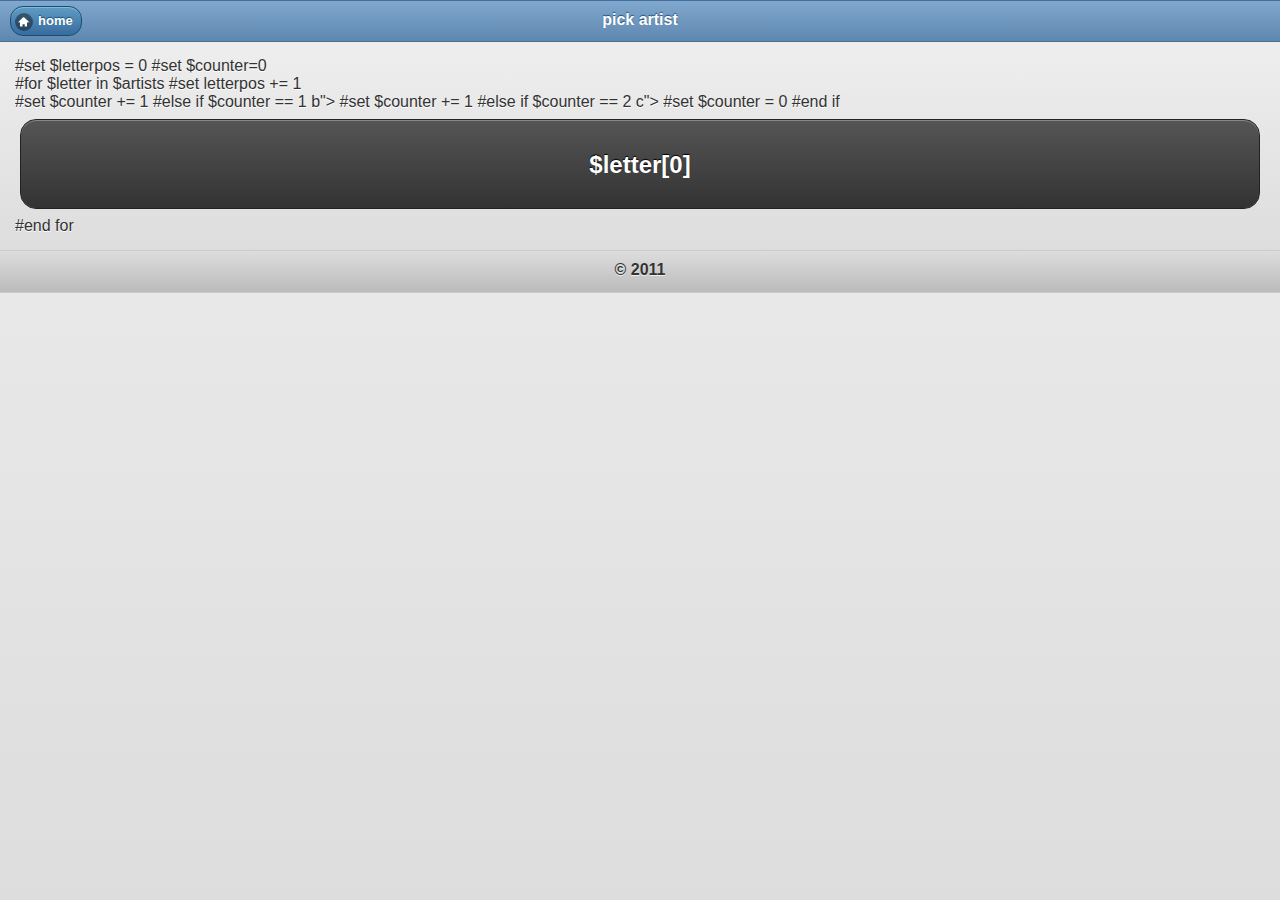
<file: templates/artists.html>
<html xmlns="http://www.w3.org/1999/xhtml">
  <head>
	<title>vote your song!</title>
	<meta charset="utf-8">
	<meta name="viewport" content="width=device-width, initial-scale=1">
	<link rel="stylesheet" href="/static/jquery.mobile-1.0b2.css" />
	<script src="/static/jquery-1.6.2.min.js"></script>
	<script src="/static/jquery.mobile-1.0b2.min.js"></script>

<script type="text/javascript">
#for $letter in $artists
	var artists_$letter[0] =[#for $artist in $letter[1]
							"$artist",
							#end for
							""];
#end for

	var alphabet = [#for $letter in $artists
					"$letter[0]",
					#end for
					"123"];

function load_list(list_array, nextPos) {
	var newList = '<ul data-role="listview" data-theme="d" id="mylist" style="white-space:normal">' ;
	newList += '<li data-theme="e" data-icon="arrow-l"><a href="/artists/" rel="external">... show overview</a></li>';
	
	// if users clicks on next letter in artists with z list, show him the first artist with 123 overview again
	if (nextPos == alphabet.length ){
		nextPos = 1;
	}

	if (nextPos != 1){
		newList += '<li data-theme="b" data-icon="arrow-u" onclick="load_list(artists_' +alphabet[nextPos-2] +', '+(nextPos-1)+')"><a href="#">... show previous letter ' +alphabet[nextPos-2] +'</a></li>';
	}
	// if user clicks on previous letter in first overview then go to last overview
	else{
		newList += '<li data-theme="b" data-icon="arrow-u" onclick="load_list(artists_' +alphabet[alphabet.length-2] +', '+(alphabet.length-1)+')"><a href="#">... show previous letter ' +alphabet[alphabet.length-2] +'</a></li>';
	}
	
	for (var i = 0; i < list_array.length-1; i++) {
		newList += '<li><a href="/artists/?artist=' +list_array[i].replace("&","%26") +'">'+list_array[i] +'</a></li>';
		}
	
	newList += '<li data-theme="b" data-icon="arrow-d"  onclick="load_list(artists_' +alphabet[nextPos] +', '+(nextPos+1)+')"><a href="#">... show next letter ' +alphabet[nextPos] +'</a></li>';
	newList += '</ul>' ;
	\$('#contentpage').html(newList);
	\$("#mylist").listview();
	}
</script>


</head>
<body class="index">

<div data-role="page" id="home" >

	<div data-role="header" data-theme="b">
		<a href="/" rel="external" data-icon="home" id=headerbutton>home</a>
		<h2>pick artist</h2>
	</div><!-- /header -->

<div data-role="content" id="contentpage">

#set $letterpos = 0

<!-- counting column number to put a, b or c to block class -->
#set $counter=0

		<div class="ui-grid-b">
		#for $letter in $artists
			#set letterpos += 1
			<div class="ui-block-#slurp
			#if $counter == 0
a"> 
			#set $counter += 1
			#else if $counter == 1
b"> 
			#set $counter += 1
			#else if $counter == 2
c"> 
			#set $counter = 0
			#end if
				<div data-role="button" data-theme="a" onclick="load_list(artists_$letter[0], $letterpos)">
					<h2>$letter[0]</h2>
				</div>
			</div>
		#end for
		</div>
	
 </div><!-- /content end-->

 <div data-role="footer" data-theme="d">
 <h4> &copy 2011 </h4>
 </div><!-- /footer end-->

</div><!-- /page end-->

</body>

</html>
</file>
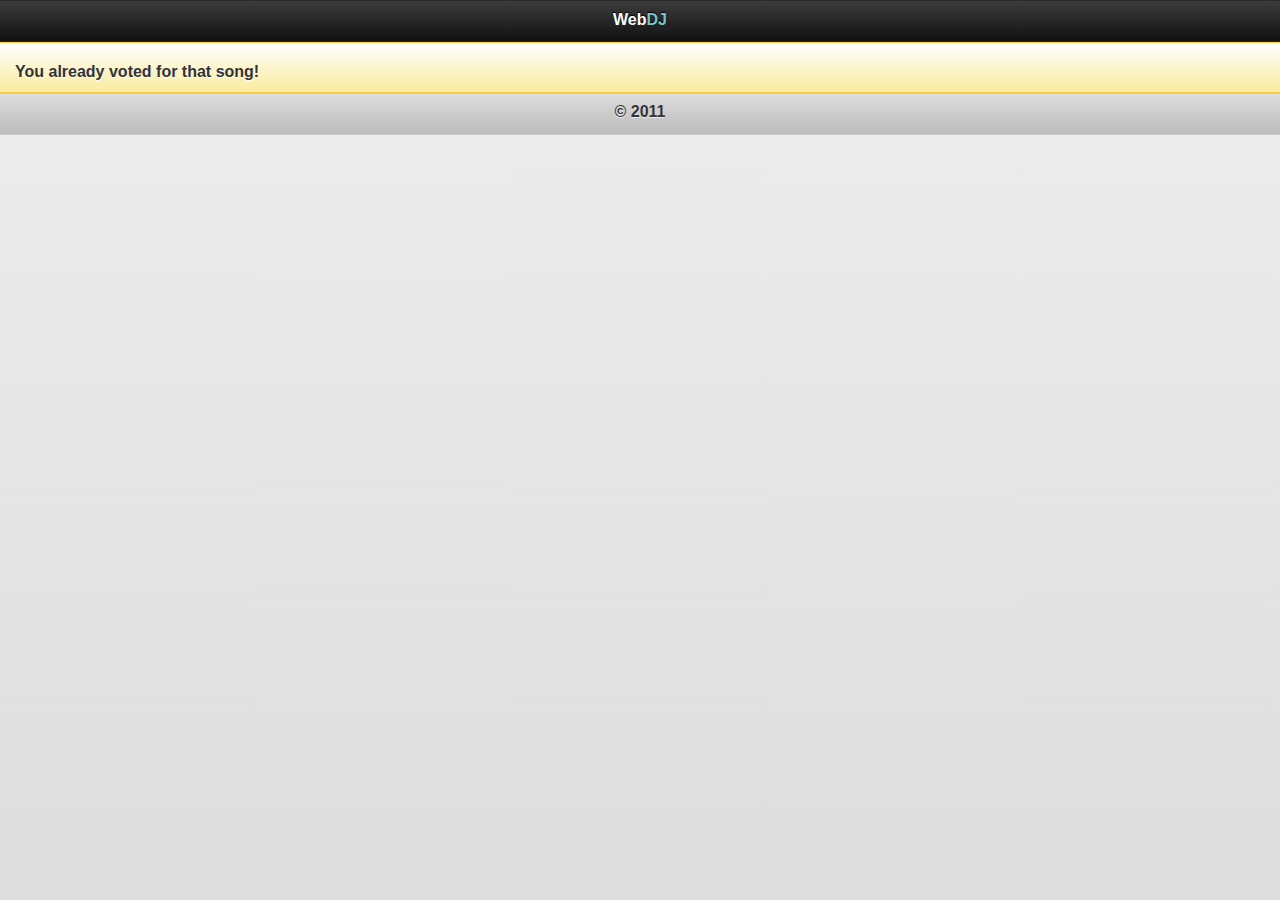
<file: templates/notification.html>
<html xmlns="http://www.w3.org/1999/xhtml">
  <head>
    <title>vote your song!</title>
	<meta charset="utf-8">
	<meta name="viewport" content="width=device-width, initial-scale=1">
	<meta http-equiv="refresh" content="3;url=/">
	
	<link rel="stylesheet" href="/static/jquery.mobile-1.0b2.css" />
	<script src="/static/jquery-1.6.2.min.js"></script>
	<script src="/static/jquery.mobile-1.0b2.min.js"></script>

</head>
<body class="index">

<div data-role="page" id="home" >
 
	<div data-role="header">
	<h3>Web<font color="#7AC5CD">DJ</font></h3>
	</div><!-- /header -->

<div data-role="content">
    <ul data-role="listview" data-theme="c"> 
	    <li data-theme="e"><h3 style="white-space:normal">You already voted for that song!</h3>
	    </li>

	   
	</ul>

 </div><!-- /content -->

 <div data-role="footer" data-theme="d">
 <h4> &copy 2011 </h4>
 </div><!-- /footer -->

</div><!-- /page -->

</body>

</html>
</file>
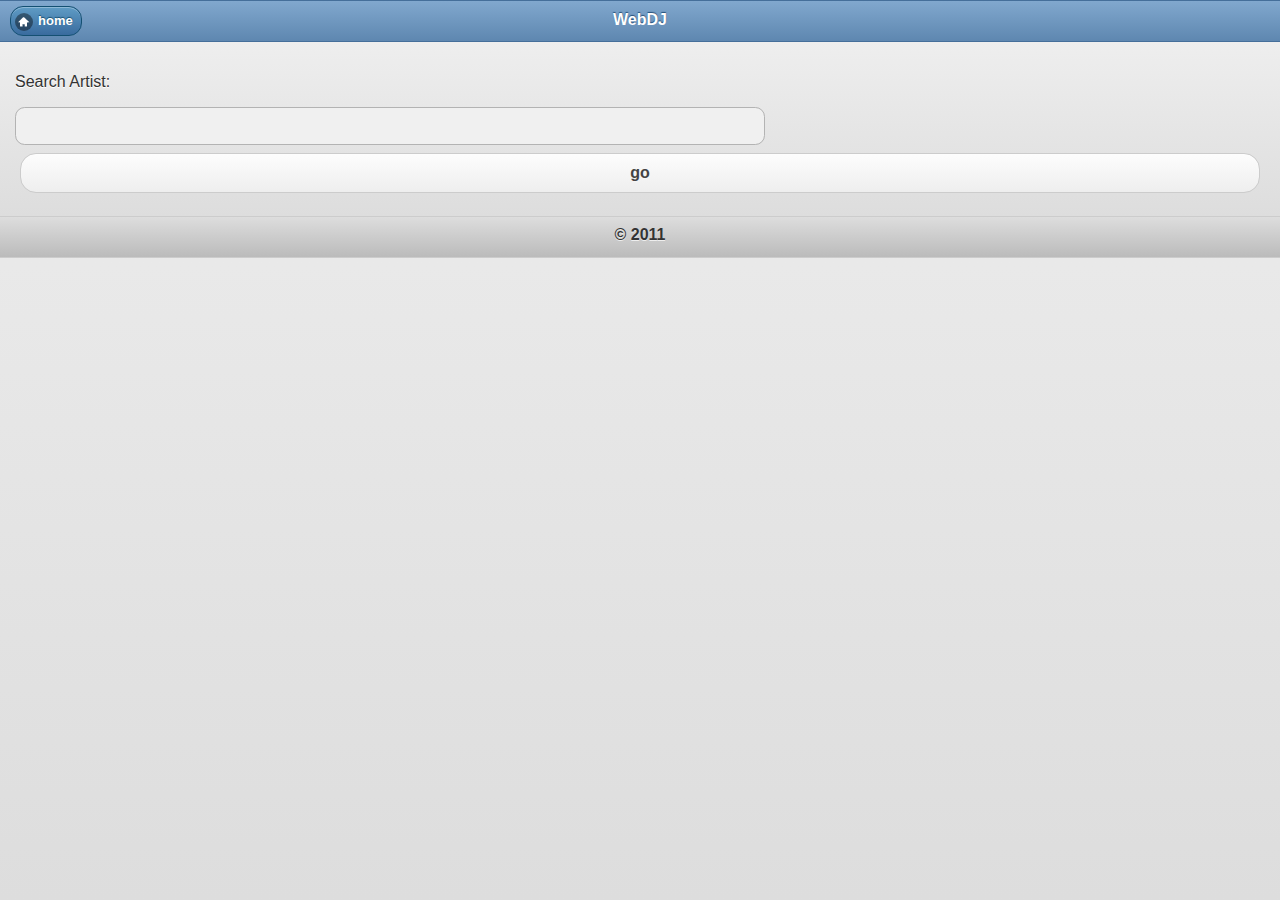
<file: templates/search.html>
<html xmlns="http://www.w3.org/1999/xhtml">
  <head>
    <title>search for an artist!</title>
	<meta charset="utf-8">
	<meta name="viewport" content="width=device-width, initial-scale=1">
	<link rel="stylesheet" href="/static/jquery.mobile-1.0b2.css" />
	<script src="/static/jquery-1.6.2.min.js"></script>
	<script src="/static/jquery.mobile-1.0b2.min.js"></script>

	<link rel="stylesheet" href="/static/jquery.autocomplete.css" type="text/css" />
	<script type="text/javascript" src="/static/jquery.bgiframe.min.js"></script>
	<script type="text/javascript" src="/static/jquery.autocomplete.js"></script>
	<script>
	
	var data =[#for $artist in $artists
							"$artist",
					#end for
							""];
	
	\$(document).ready(function(){
	
	\$("#example").autocomplete(data, {
		max:10,
		matchSubset:1, 
		matchContains:1
	});
	
  });

	function loadArtistPage()
	{
  	var artistname = document.getElementById('example').value ;
  	var theUrl = "../artists/?artist=" +artistname ;
  	// http://localhost:8080/artists/?artist=Charlie%20Sexton
  	console.log(artistname);
  	
		if (artistname.length != 0 && \$.inArray(artistname, data ) > 0 ){
				location.href = theUrl ;
		}
		else {
			\$("#meldung").html("<h3> <font color='#FF0000'>artist not found<br>please search again</font> </h3>");
			\$("#example").val("");
		}
	}
  </script>

</head>
<body class="index">

<div data-role="page" id="home">
 
	 <div data-role="header" data-theme="b">
	 <a href="/" rel="external" data-icon="home" id=headerbutton>home</a>
	 <h2>WebDJ</h2>
	 </div><!-- /header -->

<div data-role="content">
<p>Search Artist:</p>
<div id="meldung"></div>
<input type="text" id="example" name="artist" />
<input type="submit" value="go" onclick="loadArtistPage()"/>

 </div><!-- /content -->

 <div data-role="footer" data-theme="d">
 <h4> &copy 2011 </h4>
 </div><!-- /footer -->

</div><!-- /page -->

</body>

</html>
</file>
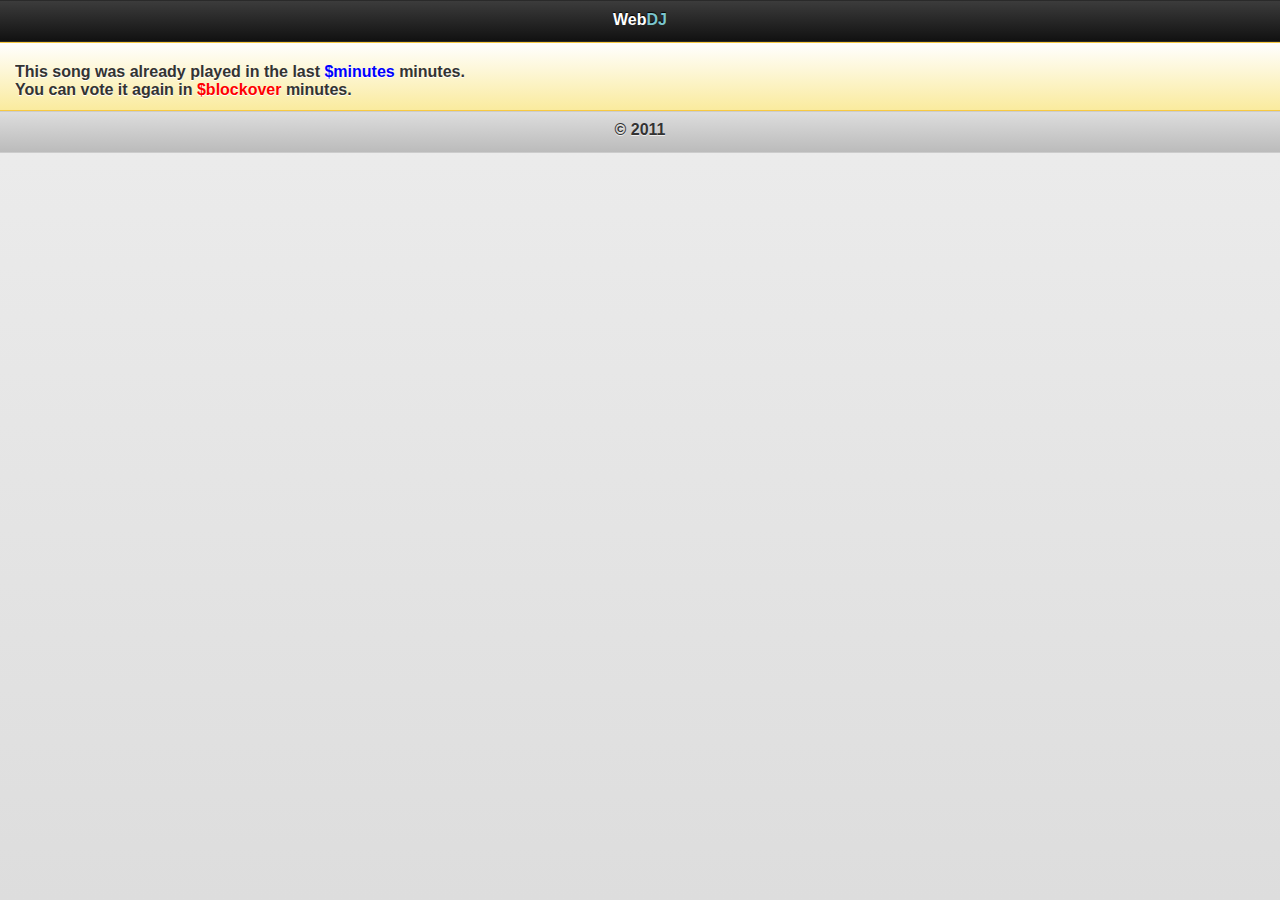
<file: templates/songblocked.html>
<html xmlns="http://www.w3.org/1999/xhtml">
  <head>
    <title>vote your song!</title>
	<meta charset="utf-8">
	<meta http-equiv="refresh" content="4;url=/">
	<meta name="viewport" content="width=device-width, initial-scale=1">
	
	<link rel="stylesheet" href="/static/jquery.mobile-1.0b2.css" />
	<script src="/static/jquery-1.6.2.min.js"></script>
	<script src="/static/jquery.mobile-1.0b2.min.js"></script>

</head>
<body class="index">

<div data-role="page" id="home" >

	<div data-role="header">
	<h3>Web<font color="#7AC5CD">DJ</font></h3>
	</div><!-- /header -->

<div data-role="content">
    <ul data-role="listview" data-theme="c"> 
	    <li data-theme="e"><h3 style="white-space:normal">
	    	This song was already played in the last <font color="#0000FF">$minutes</font> minutes. 
	    	<br> You can vote it again in <font color="#FF0000">$blockover</font> minutes.</h3>
	    </li>

	   
	</ul>

 </div><!-- /content -->

 <div data-role="footer" data-theme="d">
 <h4> &copy 2011 </h4>
 </div><!-- /footer -->

</div><!-- /page -->

</body>

</html>
</file>
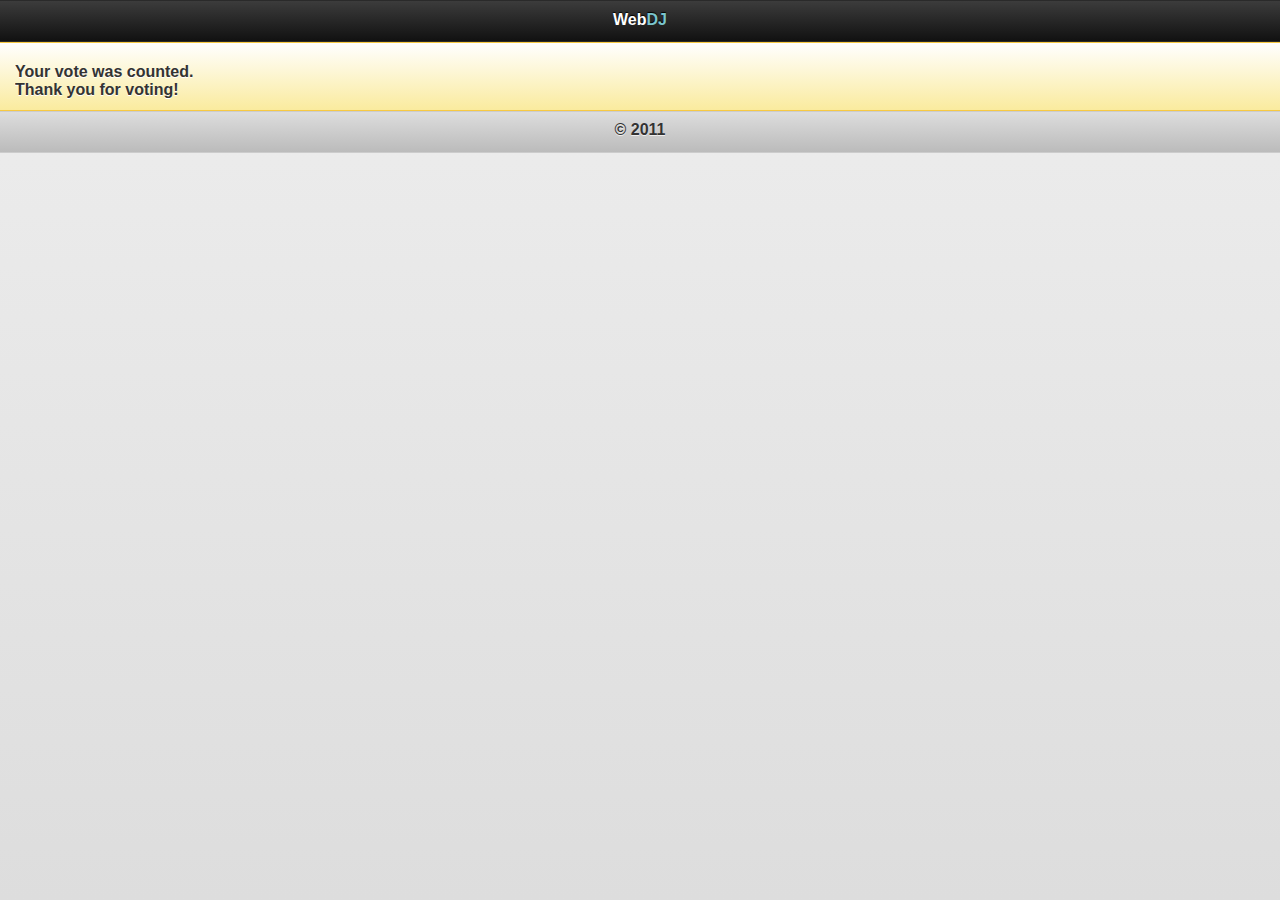
<file: templates/voted.html>
<html xmlns="http://www.w3.org/1999/xhtml">
  <head>
    <title>vote your song!</title>
	<meta charset="utf-8">
	<meta name="viewport" content="width=device-width, initial-scale=1">
	<meta http-equiv="refresh" content="3;url=/">
	
	<link rel="stylesheet" href="/static/jquery.mobile-1.0b2.css" />
	<script src="/static/jquery-1.6.2.min.js"></script>
	<script src="/static/jquery.mobile-1.0b2.min.js"></script>

</head>
<body class="index">

<div data-role="page" id="home" >
 
	<div data-role="header">
	<h3>Web<font color="#7AC5CD">DJ</font></h3>
	</div><!-- /header -->

<div data-role="content">
    <ul data-role="listview" data-theme="c"> 
	    <li data-theme="e"><h3 style="white-space:normal">Your vote was counted.<br>Thank you for voting!</h3>
	    </li>

	   
	</ul>

 </div><!-- /content -->

 <div data-role="footer" data-theme="d">
 <h4> &copy 2011 </h4>
 </div><!-- /footer -->

</div><!-- /page -->

</body>

</html>
</file>
